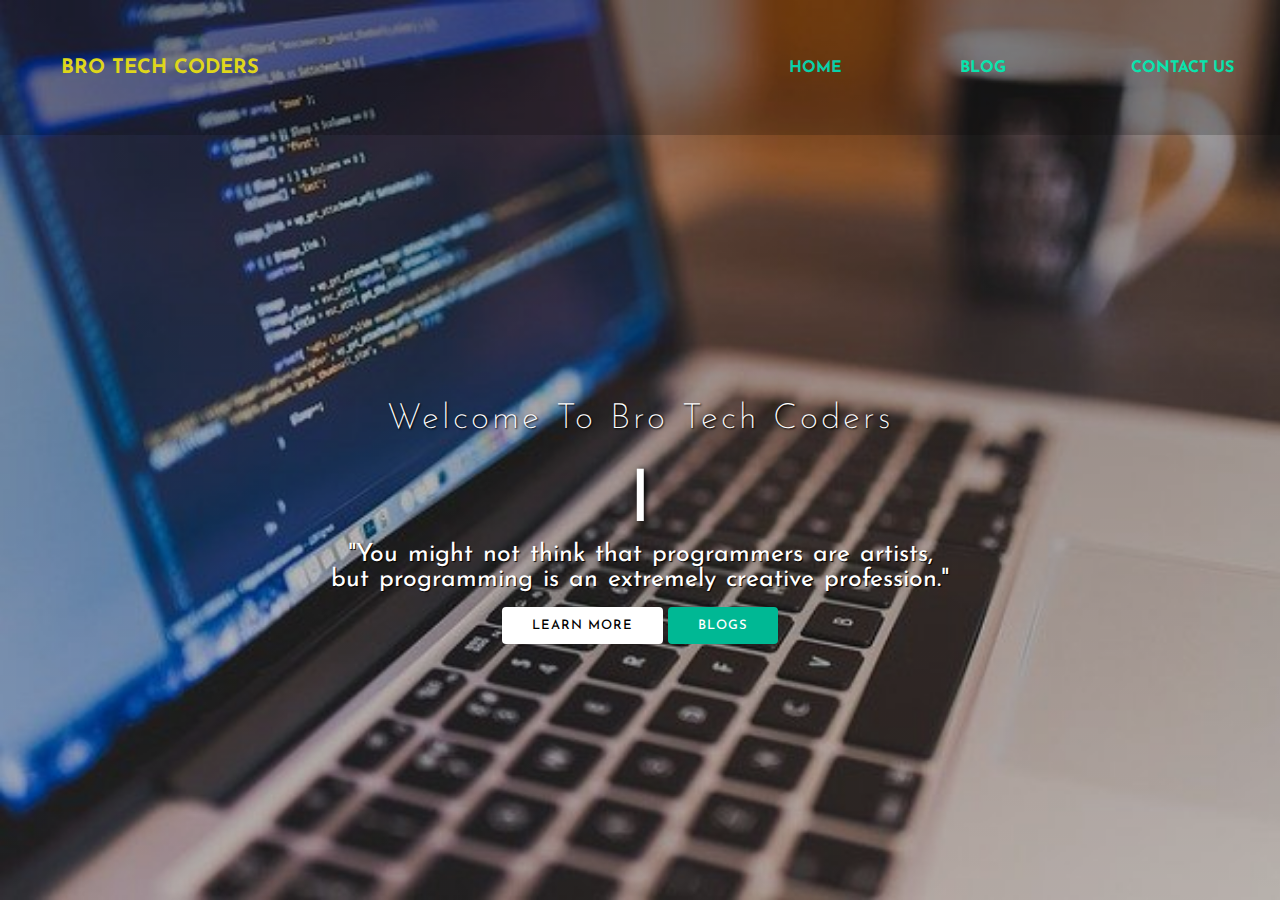
<file: index.html>
<!DOCTYPE html>
<html>
<head>
	<title></title>
	<link rel="stylesheet" type="text/css" href="/blog/index.css">
	<link href="https://fonts.googleapis.com/css?family=Josefin+Sans&display=swap" rel="stylesheet">
	  <link rel="stylesheet" href="https://cdnjs.cloudflare.com/ajax/libs/animate.css/3.7.2/animate.min.css">
</head>
<body>

<header>
	
<nav>
	<div class="logo"> <h1 style="font-size: 20px;color: rgb(223, 214, 27);"> Bro Tech Coders </h1> </div>
	<div class="menu">
		<a href="#">Home</a>
		<a href="/blog/blog.html">blog</a>
		<a href="/contact us/contact.html" target="_blank">contact us</a>
		
	</div>
</nav>

	<main>
		<section>
			<h3>Welcome To Bro Tech Coders</h3>
			<h1> <span class="change_content"> </span> <span style="margin-top: -10px;"> | </span> </h1>
			<p>"You might not think that programmers are artists,<br> but programming is an extremely creative profession."</p>
			<a href="https://youtube.com/channel/UC0XoN2E6BWalUPWOqBFdsug" class="btnone">learn more</a>
			<a href="#" class="btntwo">Blogs</a>
		</section>
	</main>


</header>

</body>
</html>
</file>
<file: blog/index.css>
* {
    margin: 0;
    padding: 0;
    box-sizing: border-box;
    font-family: "Josefin Sans", sans-serif;
  }
  
  header {
    width: 100%;
    height: 100vh;
    background-image: linear-gradient(rgba(0, 0, 0, 0.3), rgba(0, 0, 0, 0.15)),
      url("/image/coding-924920_640.jpg");
    background-repeat: no-repeat;
    background-size: cover;
  }
  
  nav {
    width: 100%;
    height: 15vh;
    background: rgba(0, 0, 0, 0.2);
    color: white;
    display: flex;
    justify-content: space-between;
    align-items: center;
    text-transform: uppercase;
  }
  
  nav .logo {
    width: 25%;
    text-align: center;
    
    /*background: red;*/
  }
  
  nav .menu {
    width: 40%;
    display: flex;
    justify-content: space-around;
  }
  
  nav .menu a {
    width: 25%;
    text-decoration: none;
    color: rgb(9, 228, 173);
    font-weight: bold;
  }
  
  nav .menu a:first-child {
    color: #09d1a9;
  }
  
  main {
    width: 100%;
    height: 85vh;
    display: flex;
    justify-content: center;
    align-items: center;
    text-align: center;
    color: white;
  }
  
  section h3 {
    font-size: 35px;
    font-weight: 200;
    letter-spacing: 3px;
    text-shadow: 1px 1px 2px black;
  }
  
  section h1 {
    margin: 30px 0 20px 0;
    font-size: 55px;
    font-weight: 700;
    text-shadow: 2px 1px 5px black;
    text-transform: uppercase;
  }
  
  section p {
    font-size: 25px;
    word-spacing: 2px;
    margin-bottom: 25px;
    text-shadow: 1px 1px 1px black;
  }
  
  section a {
    padding: 12px 30px;
    border-radius: 4px;
    outline: none;
    text-transform: uppercase;
    font-size: 13px;
    font-weight: 500;
    text-decoration: none;
    letter-spacing: 1px;
    transition: all 0.5s ease;
  }
  
  section .btnone {
    /*background: #00b894;*/
    background: #fff;
    color: #000;
  }
  
  .btnone:hover {
    background: #00b894;
    color: white;
  }
  
  section .btntwo {
    background: #00b894;
    color: white;
  }
  
  .btntwo:hover {
    background: #fff;
    color: #000;
  }
  
  .change_content:after {
    content: "";
    animation: changetext 10s infinite linear;
    color: #00b894;
  }
  
  @keyframes changetext {
    0% {
      content: "EAT ";
    }
    20% {
      content: "SLEEP";
    }
    35% {
      content: "CODE";
    }
    60% {
        
    content: "REPEAT";
    }
}
</file>
